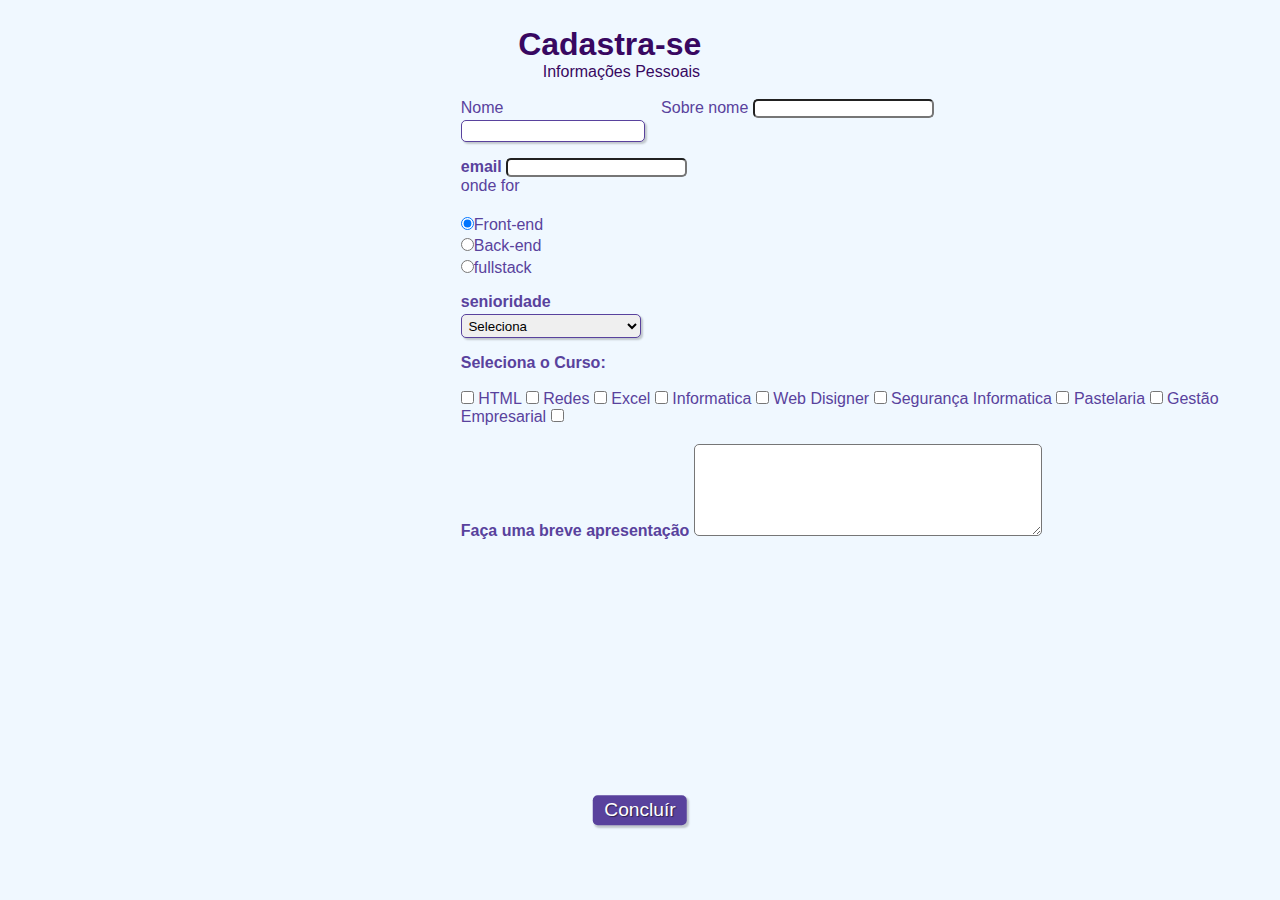
<file: Inscreve-se.html>
<!DOCTYPE html>
<html lang="en">
<head>
    <meta charset="UTF-8">
    <meta name="viewport" content="width=device-width, initial-scale=1.0">
    <meta http-equiv="X-UA-Compatible" content="ie=edge">
    <link rel="stylesheet" type="text/css" href="Inscreve-se.css" media="">
    <title>Cadastro</title>
</head>
<body>
    <div>
        <h1 id="Titulo"> Cadastra-se</h1>
        <p id="Subtitulo"> Informações Pessoais</p>
        <br>
    </div>
    <form>
        <fieldset class="grupo">
            <div class="campo">
                <label>Nome</label>
                <input type="text" name="nome" id="nome" required>
            </div>
            <div class="Campo">
                <label>Sobre nome</label>
                <input type="text" name="Sobre nome" id="Sobre nome" required>
            </div>
        </fieldset>
        <div class="Campo">
            <label for="email"><strong>email</strong></label>
            <input type="email" name="email" id="email" required>
        </div>
        <div class="campo">
            <label>onde for</label> <br>
            <label>
                <input type="radio" name="devweb" value="frontend" checked>Front-end <br>
            </label>
            <label>
                <input type="radio" name="devweb" value="backend">Back-end <br>
            </label>
            <label>
                <input type="radio" name="devweb" value="fullstack">fullstack <br>
            </label>
        </div>

        <div class="campo">
            <label for="senioridade"><strong>senioridade</strong></label>
            <select id="senioridade">
            <option selected disabled value="">Seleciona</option>
            <Option>Tecnologia de Informação</Option>
            <option>Gestão</option>
            <option>Culinária</option>
            <option>Pastelaria</option>
        </select>
        </div>
        <fieldset class="Grupo">
        <div id="check">
            <label><strong>Seleciona o Curso:</strong></label><br><br>
            <input type="checkbox" id="Técnologias de Informação" name="Informática" value="CSS">
            <label for="Técnologia de Informação">HTML</label>
            <input type="checkbox" id="Técnologias de Informação2" name="Informática2" value="HTML">
            <label for="Técnologia de Informação">Redes</label>
            <input type="checkbox" id="Técnologias de Informação3" name="Informática3" value="Redes">
            <label for="Técnologia de Informação">Excel</label>
            <input type="checkbox" id="Técnologias de Informação4" name="Informática4" value="Excel">
            <label for="Técnologia de Informação">Informatica</label>
            <input type="checkbox" id="Técnologias de Informação5" name="Informática5" value="Informatica">
            <label for="Técnologia de Informação">Web Disigner</label>
            <input type="checkbox" id="Técnologias de Informação6" name="Informática6" value="Web Disigner">
            <label for="Técnologia de Informação">Segurança Informatica</label>
            <input type="checkbox" id="Técnologias de Informação7" name="Informática7" value="Segurança Informatica">
            <label for="Técnologia de Informação">Pastelaria</label>
            <input type="checkbox" id="Técnologias de Informação8" name="Informática8" value="Pastelaria">
            <label for="Técnologia de Informação">Gestão Empresarial</label>
            <input type="checkbox" id="Técnologias de Informação9" name="Informática9" value="Gestão Empresarial">
        </div>
        </fieldset>
        <div class="Campo">
         <br>
         <label><strong>Faça uma breve apresentação</strong></label>
         <textarea rows="6" style="width: 26em;" id="experiencia" name="experiencia" ></textarea>
        </div>
        <button class="Botao" type="submit">Concluír</button>
    </form>
</body>
</html>
</file>
<file: Inscreve-se.css>
*{
    margin: 0;
    padding: 0;
}
#Titulo{
font-family: sans-serif;
color: #380861; 
margin-left: 7%;
}
#Subtitulo{
font-family: sans-serif;
color: #380861; 
margin-left: 10%;   
}
fieldset {
    border: 0;
}
body{
    background-color: #f0f8FF; 
    font-family: sans-serif;
    font-size: 1em;
    color: #59429d;
    margin-left: 36%;
    margin-top: 2%;
    justify-content: center;
}
input, select, textarea, button{
    border-radius: 5px;
}

.campo {
    margin-bottom: 1em;
}
.campo label{
    margin-bottom: 0.2em;
    color: #59429d;
    display: block;
}
fieldset.grupo .campo{
    float: left;
    margin-right: 1em;
}
.campo input[ type="text"], .campo input[type="email"], .campo select, .campo textarea {
    padding: 0.2em;
    border: 1px solid #59429d;
    box-shadow: 2px 2px 2px rgba(0,0,0,0.2);
    display: block;
}
.campo select option{
    padding-right: 1em;
}
.campo input:focus, .campo select:focus, .campo textarea:focus{
    background: #E0E0F8;
}
.Botao {
font-size: 1.2em;
background: #59429d;
border: 0;
margin-bottom: 1em;
color: #ffffff;
padding: 0.2em 0.6em;
box-shadow: 2px 2px 2px rgba(0,0,0,0.2); 
text-shadow: 1px 1px 1px rgba(0,0,0,0.5);
position: absolute;
top: 90%;
left: 50%;
margin-right: -50%;
transform: translate(-50%, -50%);
}
.Botao:hover{
    background: #ccbbff;
    box-shadow: inset 2px 2px 2px rgba(0,0,0,0.2);
    text-shadow: none;
}
.Botao, select{
  cursos: pointer;
}
#check {
    display: inline-block;
}
</file>
